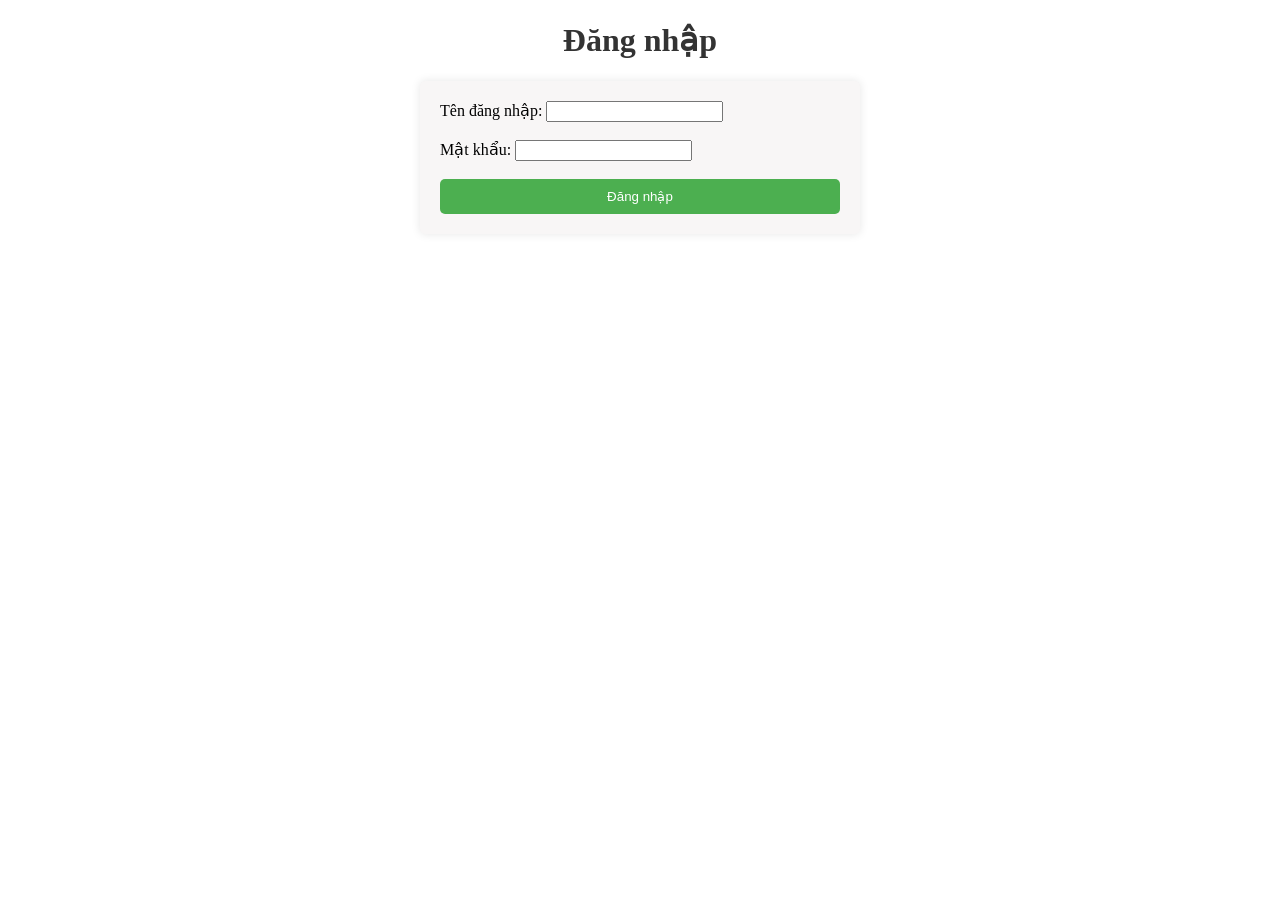
<file: index.html>
<!DOCTYPE html>
<html lang="vi">
<head>
    <meta charset="UTF-8">
    <meta name="viewport" content="width=device-width, initial-scale=1.0">
    <title>Đăng nhập</title>
    <link rel="stylesheet" href="trangtri.css">
</head>
<h1 class="login-dangnhap">Đăng nhập</h1>
<body>
    <div class="form-container">
        <form action="trang.html" method="post">
            <label for="username">Tên đăng nhập:</label>
            <input type="text" id="username" name="username" required><br><br>

            <label for="password">Mật khẩu:</label>
            <input type="password" id="password" name="password" required><br><br>
        </form>
        <button class="button" onclick="exer()">Đăng nhập</button>
        <script>
            function exer() {
                var username = document.getElementById("username").value;
                var password = document.getElementById("password").value;

                if (username === "a" && password === "123456") {
                    window.location.href = "trang.html";
                } else {
                    alert("Tên đăng nhập hoặc mật khẩu không đúng!");
                }
            }
        </script>
    </div>

</body>
</html>
</file>
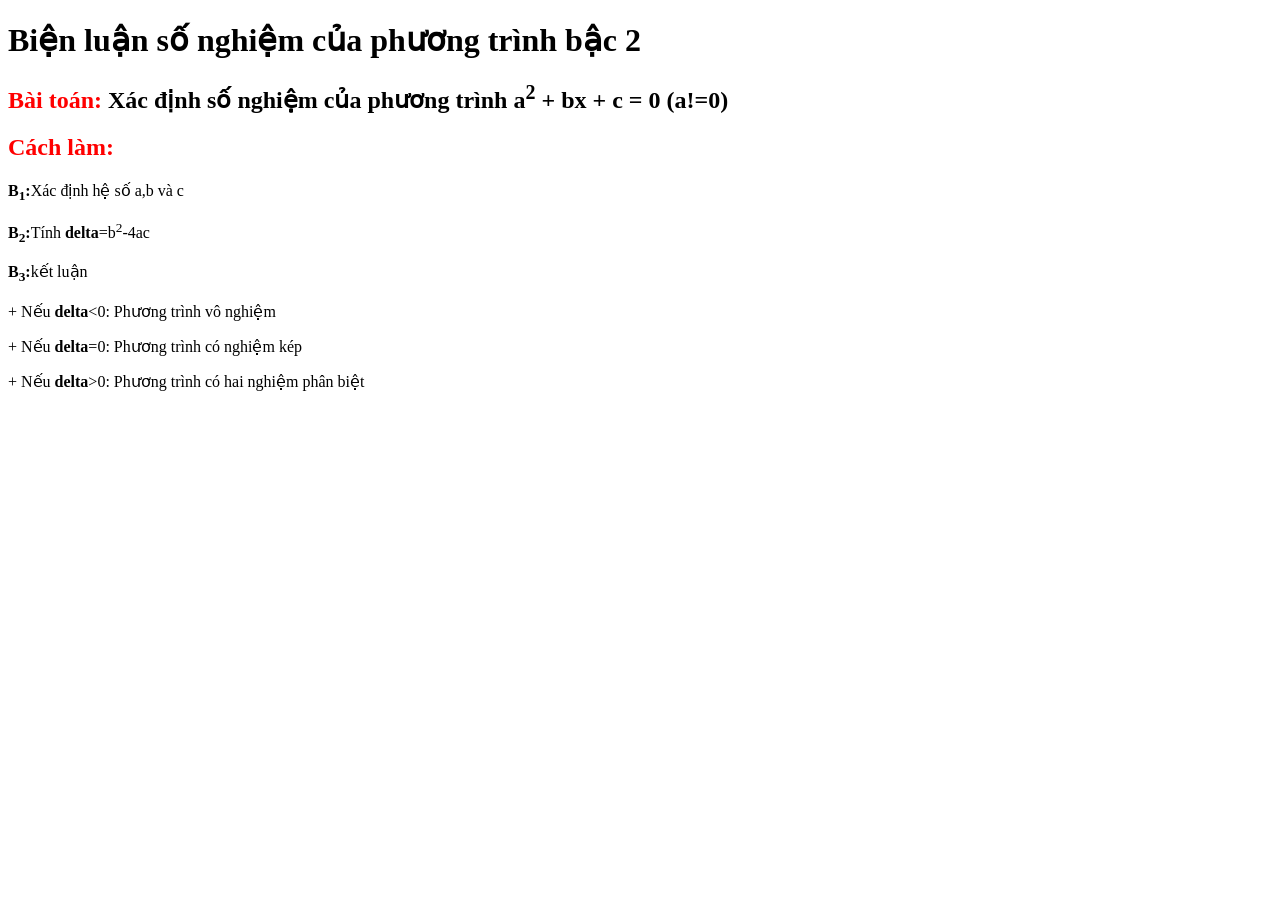
<file: trang.html>
<!DOCTYPE html>
<html lang="en">
<head>
    <meta charset="UTF-8">
    <meta name="viewport" content="width=device-width, initial-scale=1.0">
    <title></title>
</head>
<body>
    <h1>Biện luận số nghiệm của phương trình bậc 2</h1>
    <h2><span style="color: red;">Bài toán:</span> Xác định số nghiệm của phương trình
    a<sup>2</sup> + bx + c = 0 (a!=0)</h2>
    <h2 style="color:red;">Cách làm:</h2>
    <p><b>B<sub>1</sub>:</b>Xác định hệ số a,b và c</p>
    <p><b>B<sub>2</sub>:</b>Tính <b>delta</b>=b<sup>2</sup>-4ac</p>
    <p><b>B<sub>3</sub>:</b>kết luận</p>
    <p>+ Nếu <b>delta</b><0: Phương trình vô nghiệm </p>
    <p>+ Nếu <b>delta</b>=0: Phương trình có nghiệm kép</p>
    <p>+ Nếu <b>delta</b>>0: Phương trình có hai nghiệm phân biệt</p>
</body>
</html>
</file>
<file: trangtri.css>
.login-dangnhap{
    text-align: center;
    color: #333;
}

.form-container{
    width: 400px;
    margin: 0 auto;
    padding: 20px;
    background-color: #f8f6f6;
    border-radius: 5px;
    box-shadow: 0 0 10px rgba(0, 0, 0, 0.1);
}

.button {
    text-align: center;
    display: block;
    width: 100%;
    padding: 10px;
    background-color: #4CAF50;
    color: white;
    border: none;
    border-radius: 5px;
    cursor: pointer;
}
</file>
